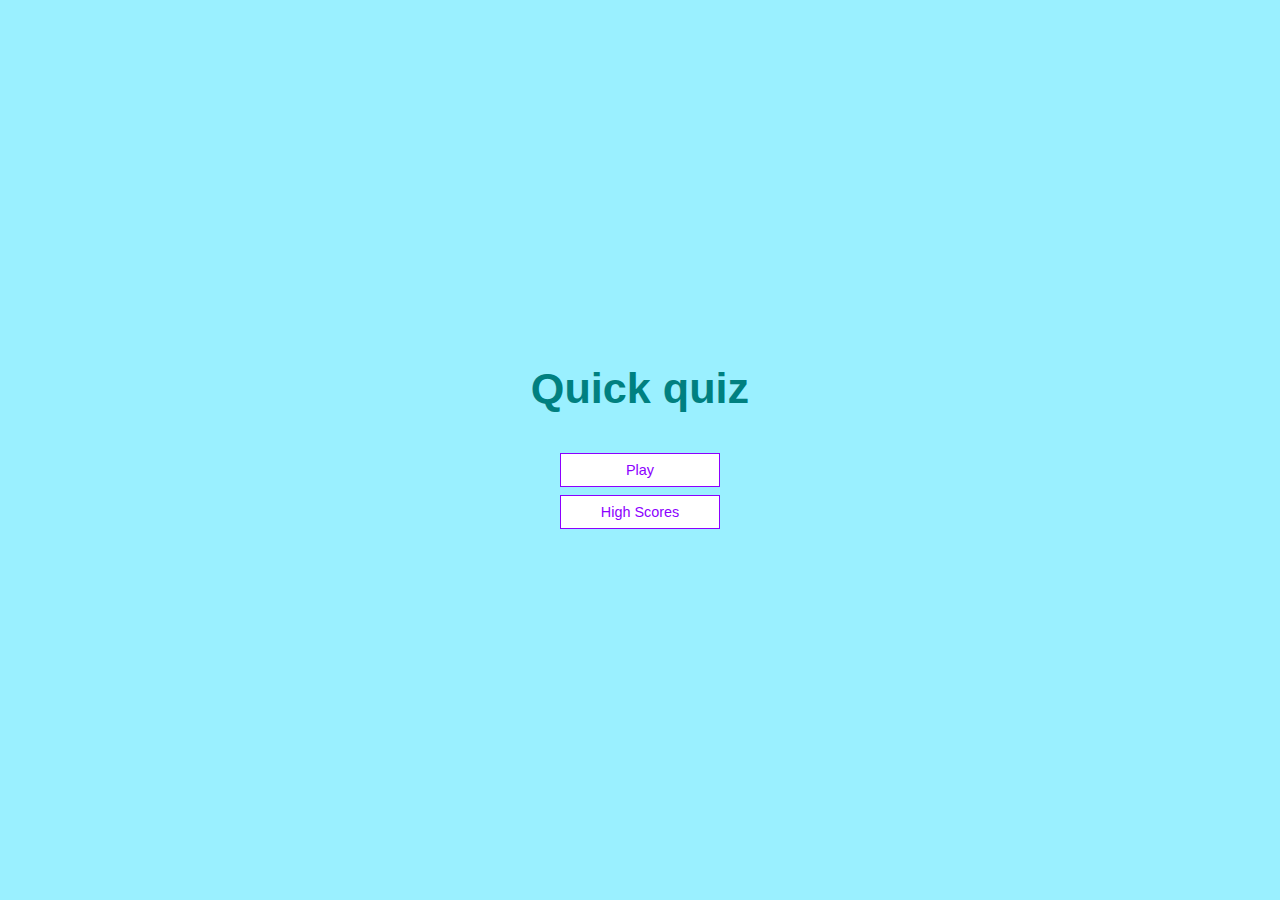
<file: index.html>
<!DOCTYPE html>
<html lang="en">
<head>
    <meta charset="UTF-8">
    <meta name="viewport" content="width=device-width, initial-scale=1.0">
    <title>Quiz here</title>
    <link rel = "stylesheet" href="index.css">
    
</head>
<body>
   <div class ="container">
       <div id = "home" class="flex-center flex-column">
           <h1>Quick quiz</h1>
           <a class= "btn" herf="/game.html">Play</a>
           <a class="btn" herf="/highscores.html">High Scores</a>
        </div>
   </div>
    
</body>
</html>
</file>
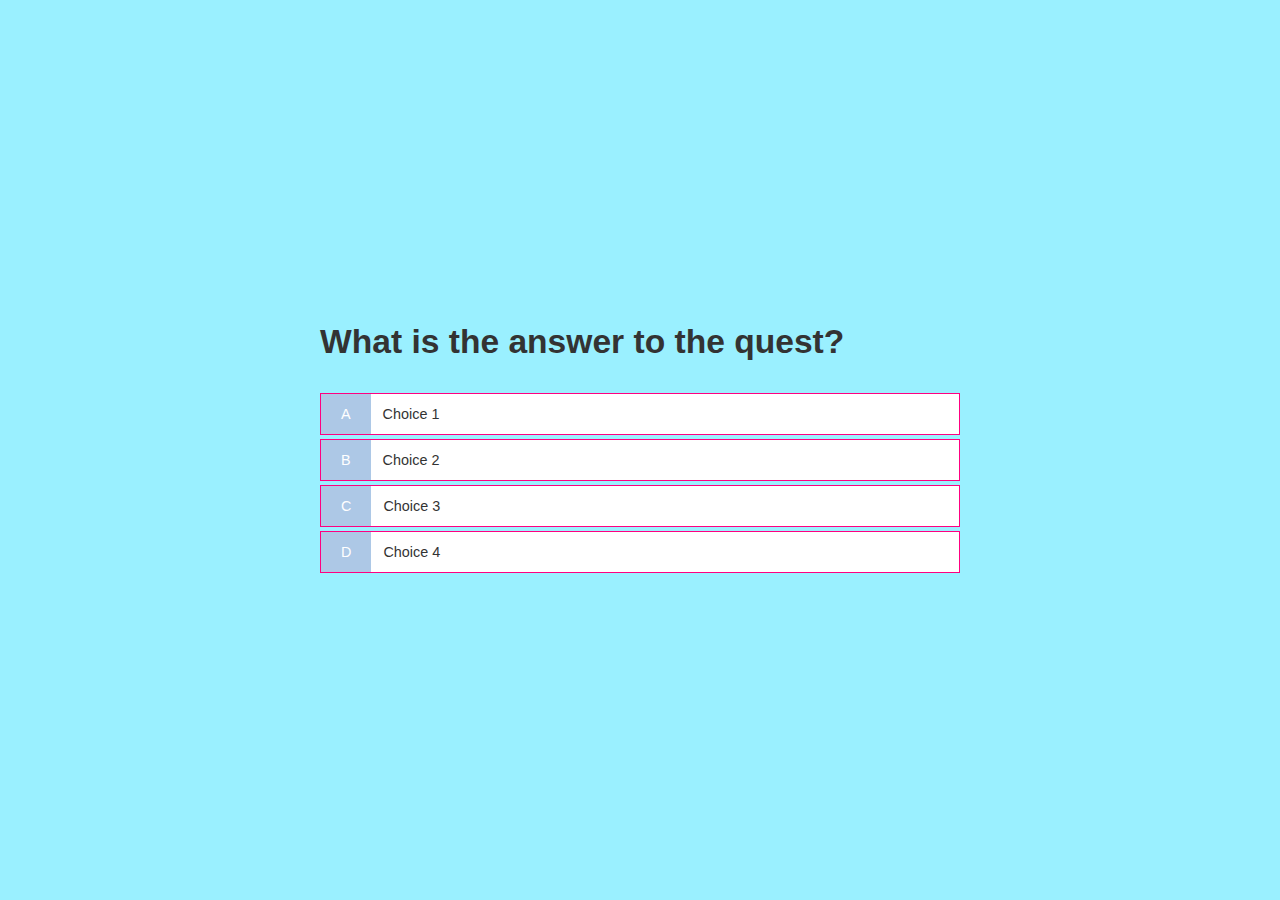
<file: game.html>
<!DOCTYPE html>
<html lang="en">
<head>
    <meta charset="UTF-8">
    <meta name="viewport" content="width=device-width, initial-scale=1.0">
    <title>quick quiz</title>
    <link rel="stylesheet" href="index.css">
    <link rel="stylesheet" href="game.css">
</head>
<body>
    <div class= 'container'>
        <div id='game' class='justfy-center flex-column'>
        <h2 id='question'>What is the answer to the quest?</h2>
        <div class='choice-container'>
            <p class='choice-prefix'>A</p>
            <p class='choice-text'data-number='1'>Choice 1</p>
        </div><div class='choice-container'>
            <p class='choice-prefix'>B</p>
            <p class='choice-text'data-number='2'>Choice 2</p>
        </div><div class='choice-container'>
            <p class='choice-prefix'>C</p>
            <p class='choice-text'data-number='3'>Choice 3</p>
        </div><div class='choice-container'>
            <p class='choice-prefix'data-number='4'>D</p>
            <p class='choice-text'>Choice 4</p>
        </div>

    </div>
    <script src="script.js"></script>
</body>
</html>
</file>
<file: index.css>
:root {
    background-color: rgba(0, 217, 255, 0.397);
    font-size: 50%;
}

 *{
     box-sizing: border-box;
     font-family: Arial, Helvetica, sans-serif;
     margin: 0;
     padding: 0;
     color: #333


}
h1,
h2,
h3,
h4 {
    margin-bottom: 1rem;
}

h1 {
    font-size: 5.4rem;
    color: teal;
    margin-bottom: 5rem;
}

h1 > span {
    font-size: 2.4rem;
    font-weight: 500;
   

}

h2 {
    font-size: 4.2rem;
    margin-bottom: 4rem;
    font-weight: 700;
}

h3 {
    font-size: 2.8rem;
    font-weight: 500;
}

.container {
    width: 100vh;
    height: 100vh;
    display: flex;
    justify-content: center;
    align-items: center;
    max-width: 80rem;
    margin: 0 auto;
}

.container > * {
 width: 100%;
}

.flex-column{
    display: flex;
    flex-direction: column;
}

.flex-center {
    justify-content: center;
    align-items: center;
}

.justfy-center {
    justify-content: center;
}

.text-center{
    text-align: center;
}

.hidden {
    display: none;
} 

.btn {
    font-size: 1.8rem;
    padding: 1rem 0;
    width: 20rem;
    text-align: center;
    border: 0.1rem solid rgb(140, 0, 255);
    margin-bottom: 1rem;
    text-decoration: none;
    color: rgb(140, 0, 255);
    background-color: white;
}

.btn:hover {
    cursor: pointer;
    box-shadow: 0 0.4rem 1.4rem 0 rgb(255, 196, 0);
    transform: translate(-0.1rem);
    transition: transform 150ms;
}
</file>
<file: game.css>
.choice-container {
    display: flex;
    margin-bottom: 0.5rem;
    width: 100%;
    font-size: 1.8rem;
    border: 0.1rem solid rgb(255, 0, 128);
    background-color: white;
}
.choice-container:hover{
    cursor: pointer;
    box-shadow: 0 0.4rem 1.4rem 0 rgb(255, 196, 0);
    transform: translate(-0.1rem);
    transition: transform 150ms;
}
.choice-prefix{
    padding: 1.5rem 2.5rem;
    background-color: rgb(173, 200, 230);
    color: white;
}
.choice-text {
    padding: 1.5rem;
}
</file>
